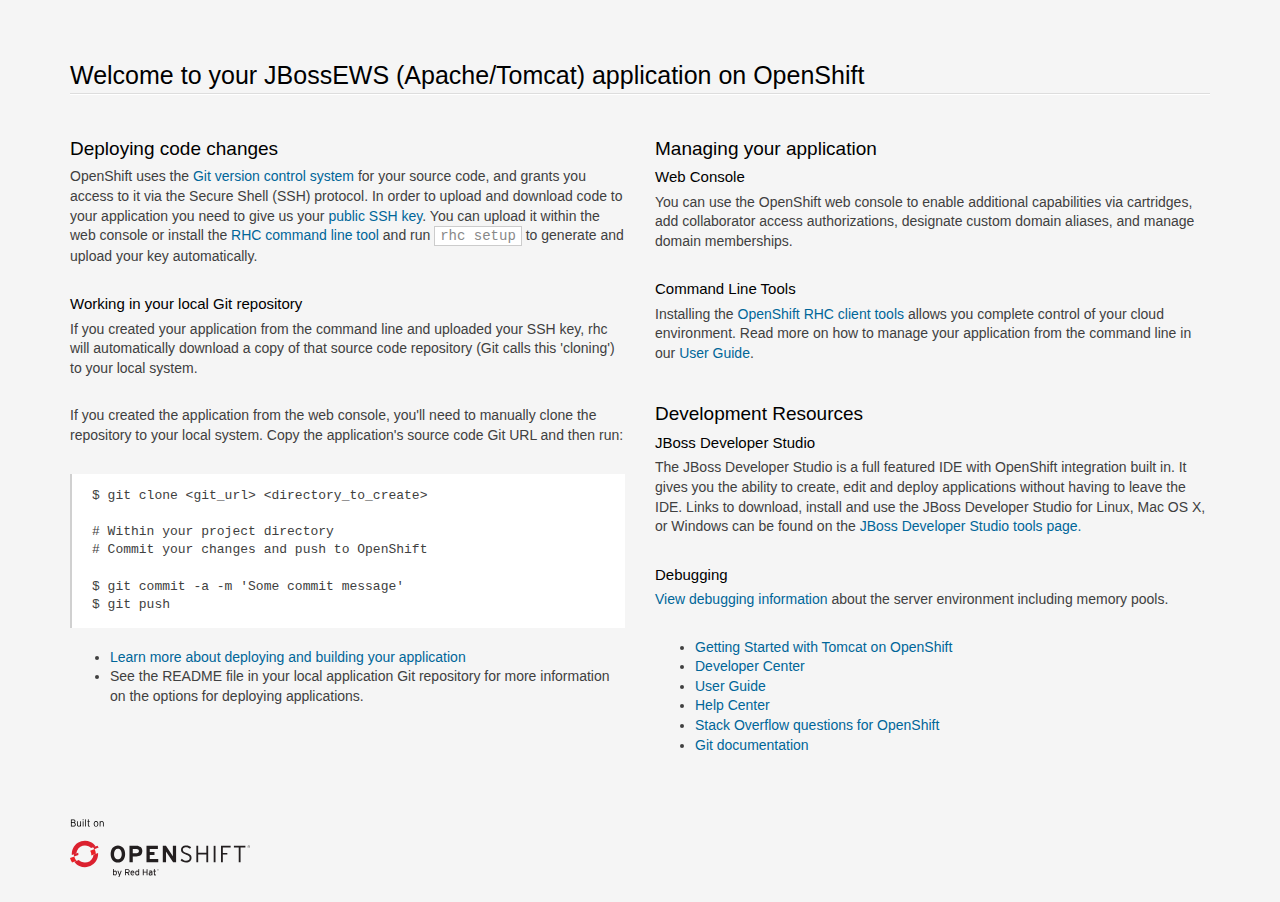
<file: src/main/webapp/index.html>
<!doctype html>
<html lang="en">
<head>
  <meta charset="utf-8">
  <meta http-equiv="X-UA-Compatible" content="IE=edge,chrome=1">
  <title>Welcome to OpenShift</title>
  
<style>

/*!
 * Bootstrap v3.0.0
 *
 * Copyright 2013 Twitter, Inc
 * Licensed under the Apache License v2.0
 * http://www.apache.org/licenses/LICENSE-2.0
 *
 * Designed and built with all the love in the world @twitter by @mdo and @fat.
 */

  .logo {
    background-size: cover;
    height: 58px;
    width: 180px;
    margin-top: 6px;
    background-image: url([data-uri]);
  }
.logo a {
  display: block;
  width: 100%;
  height: 100%;
}
*, *:before, *:after {
    -moz-box-sizing: border-box;
    box-sizing: border-box;
}
aside,
footer,
header,
hgroup,
section{
  display: block;
}
body {
  color: #404040;
  font-family: "Helvetica Neue",Helvetica,"Liberation Sans",Arial,sans-serif;
  font-size: 14px;
  line-height: 1.4;
}

html {
  font-family: sans-serif;
  -ms-text-size-adjust: 100%;
  -webkit-text-size-adjust: 100%;
}
ul {
    margin-top: 0;
}
.container {
  margin-right: auto;
  margin-left: auto;
  padding-left: 15px;
  padding-right: 15px;
}
.container:before,
.container:after {
  content: " ";
  /* 1 */

  display: table;
  /* 2 */

}
.container:after {
  clear: both;
}
.row {
  margin-left: -15px;
  margin-right: -15px;
}
.row:before,
.row:after {
  content: " ";
  /* 1 */

  display: table;
  /* 2 */

}
.row:after {
  clear: both;
}
.col-sm-6, .col-md-6, .col-xs-12 {
  position: relative;
  min-height: 1px;
  padding-left: 15px;
  padding-right: 15px;
}
.col-xs-12 {
  width: 100%;
}

@media (min-width: 768px) {
  .container {
    width: 750px;
  }
  .col-sm-6 {
    float: left;
  }
  .col-sm-6 {
    width: 50%;
  }
}

@media (min-width: 992px) {
  .container {
    width: 970px;
  }
  .col-md-6 {
    float: left;
  }
  .col-md-6 {
    width: 50%;
  }
}
@media (min-width: 1200px) {
  .container {
    width: 1170px;
  }
}

a {
  color: #069;
  text-decoration: none;
}
a:hover {
  color: #EA0011;
  text-decoration: underline;
}
hgroup {
  margin-top: 50px;
}
footer {
    margin: 50px 0 25px;
}
h1, h2, h3 {
  color: #000;
  line-height: 1.38em;
  margin: 1.5em 0 .3em;
}
h1 {
  font-size: 25px;
  font-weight: 300;
  border-bottom: 1px solid #fff;
  margin-bottom: .5em;
}
h1:after {
  content: "";
  display: block;
  width: 100%;
  height: 1px;
  background-color: #ddd;
}
h2 {
  font-size: 19px;
  font-weight: 400;
}
h3 {
  font-size: 15px;
  font-weight: 400;
  margin: 0 0 .3em;
}
p {
  margin: 0 0 2em;
}
p + h2 {
  margin-top: 2em;
}
html {
  background: #f5f5f5;
  height: 100%;
}
code {
  background-color: white;
  border: 1px solid #ccc;
  padding: 1px 5px;
  color: #888;
}
pre {
  display: block;
  padding: 13.333px 20px;
  margin: 0 0 20px;
  font-size: 13px;
  line-height: 1.4;
  background-color: #fff;
  border-left: 2px solid rgba(120,120,120,0.35);
  white-space: pre;
  white-space: pre-wrap;
  word-break: normal;
  word-wrap: break-word;
  overflow: auto;
  font-family: Menlo,Monaco,"Liberation Mono",Consolas,monospace !important;
}

</style>

</head>
<body>

<section class='container'>
          <hgroup>
            <h1>Welcome to your JBossEWS (Apache/Tomcat) application on OpenShift</h1>
          </hgroup>


        <div class="row">
          <section class='col-xs-12 col-sm-6 col-md-6'>
            <section>
              <h2>Deploying code changes</h2>
                <p>OpenShift uses the <a href="http://git-scm.com/">Git version control system</a> for your source code, and grants you access to it via the Secure Shell (SSH) protocol. In order to upload and download code to your application you need to give us your <a href="https://developers.openshift.com/en/managing-remote-connection.html">public SSH key</a>. You can upload it within the web console or install the <a href="https://developers.openshift.com/en/managing-client-tools.html">RHC command line tool</a> and run <code>rhc setup</code> to generate and upload your key automatically.</p>

                <h3>Working in your local Git repository</h3>
                <p>If you created your application from the command line and uploaded your SSH key, rhc will automatically download a copy of that source code repository (Git calls this 'cloning') to your local system.</p>

                <p>If you created the application from the web console, you'll need to manually clone the repository to your local system. Copy the application's source code Git URL and then run:</p>

<pre>$ git clone &lt;git_url&gt; &lt;directory_to_create&gt;

# Within your project directory
# Commit your changes and push to OpenShift

$ git commit -a -m 'Some commit message'
$ git push</pre>


                  <ul>
                    <li><a href="https://developers.openshift.com/en/managing-modifying-applications.html">Learn more about deploying and building your application</a></li>
                    <li>See the README file in your local application Git repository for more information on the options for deploying applications.</li>
                  </ul>

            </section>

          </section>
          <section class="col-xs-12 col-sm-6 col-md-6">

                <h2>Managing your application</h2>

                <h3>Web Console</h3>
                <p>You can use the OpenShift web console to enable additional capabilities via cartridges, add collaborator access authorizations, designate custom domain aliases, and manage domain memberships.</p>

                <h3>Command Line Tools</h3>
                <p>Installing the <a href="https://developers.openshift.com/en/managing-client-tools.html">OpenShift RHC client tools</a> allows you complete control of your cloud environment. Read more on how to manage your application from the command line in our <a href="https://www.openshift.com/user-guide">User Guide</a>.
                </p>

                <h2>Development Resources</h2>
                  <h3>JBoss Developer Studio</h3>
                  <p>
                    The JBoss Developer Studio is a full featured IDE with OpenShift integration built in.
                    It gives you the ability to create, edit and deploy applications without having to
                    leave the IDE.  Links to download, install and use the JBoss Developer Studio for Linux,
                    Mac OS X, or Windows can be found on the
                    <a href="https://www.openshift.com/developers/tools">JBoss Developer Studio tools page.</a>
                  </p>
                  <h3>Debugging</h3>
                  <p><a href="snoop.jsp">View debugging information</a> about the server environment including memory pools.</p>
                  <ul>
                    <li><a href="https://developers.openshift.com/en/tomcat-overview.html">Getting Started with Tomcat on OpenShift</a></li>
                    <li><a href="https://developers.openshift.com">Developer Center</a></li>
                    <li><a href="https://www.openshift.com/user-guide">User Guide</a></li>
                    <li><a href="https://help.openshift.com">Help Center</a></li>
                    <li><a href="http://stackoverflow.com/questions/tagged/openshift">Stack Overflow questions for OpenShift</a></li>
                    <li><a href="http://git-scm.com/documentation">Git documentation</a></li>
                  </ul>

          </section>
        </div>

        <footer>
          <div class="logo"><a href="https://www.openshift.com/"></a></div>
        </footer>
</section>
</body>
</html>
</file>
